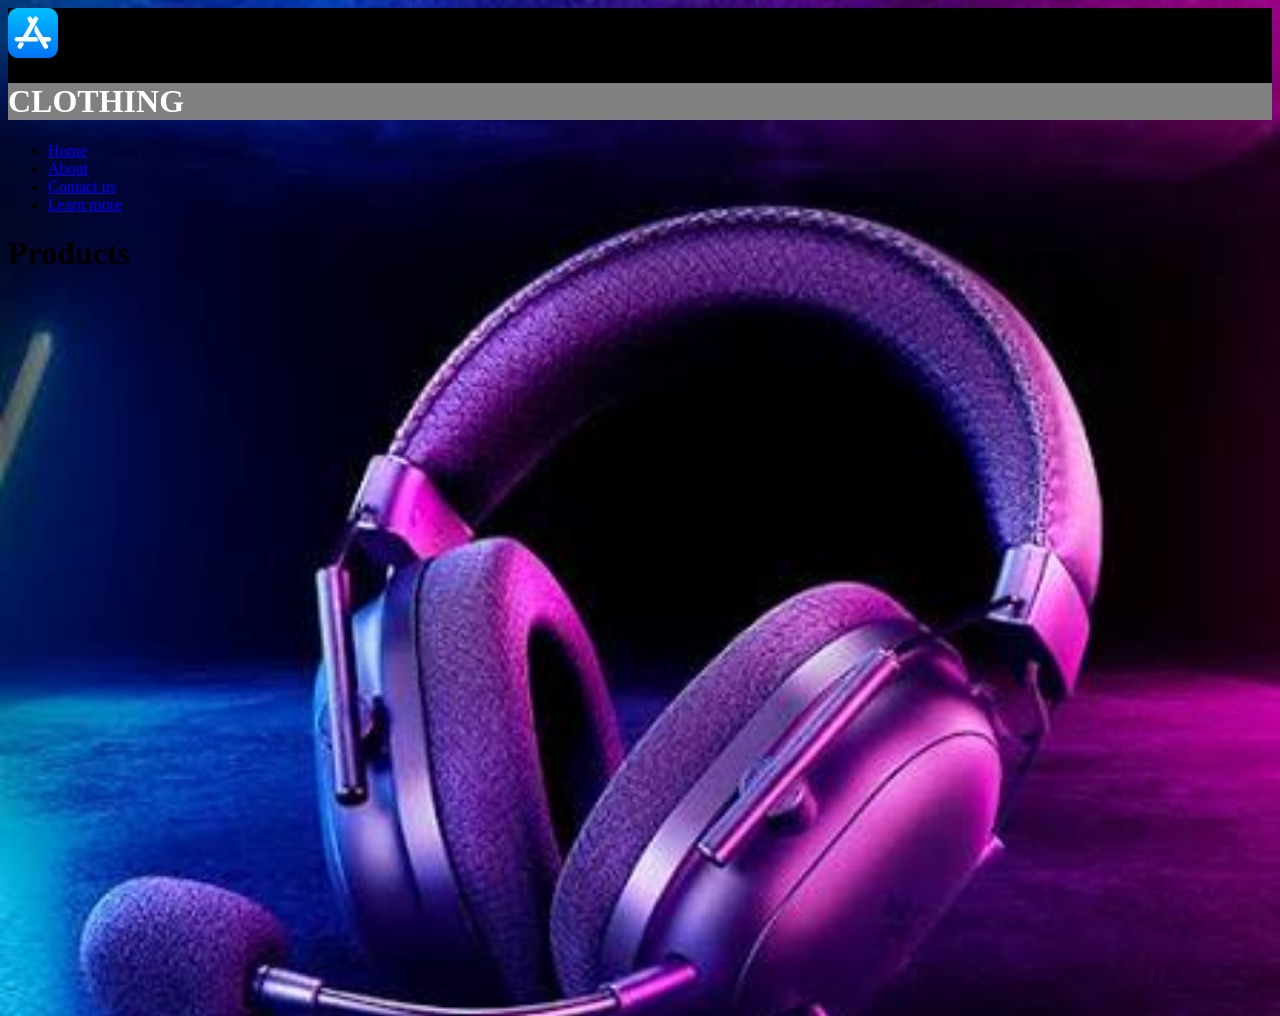
<file: index.html>
<!DOCTYPE html>
<html lang="en">
<head>
    <meta charset="UTF-8">
    <meta name="viewport" content="width=device-width, initial-scale=1.0">
    <title>Document</title>
    <link rel="stylesheet" href="assets/css/style.css">
</head>
<body>
    <header class="main-header">
        <div class="logo-container">
            <img src="assets/image/logo.png" alt="" width="50px">
        </div>
        <h1 class="product-name">CLOTHING</h1>
    </header>
    <nav class="main-nav">
        <ul>
            <li><a href=".">Home</a></li>
            <li><a href="#about">About</a></li>
            <li><a href="#contact">Contact us</a></li>
            <li><a href="task-1.html">Learn more</a></li>

        </ul>
    </nav>
    <div class="main-content">
        <h1>Products</h1>

    </div>
</body>
</html>
</file>
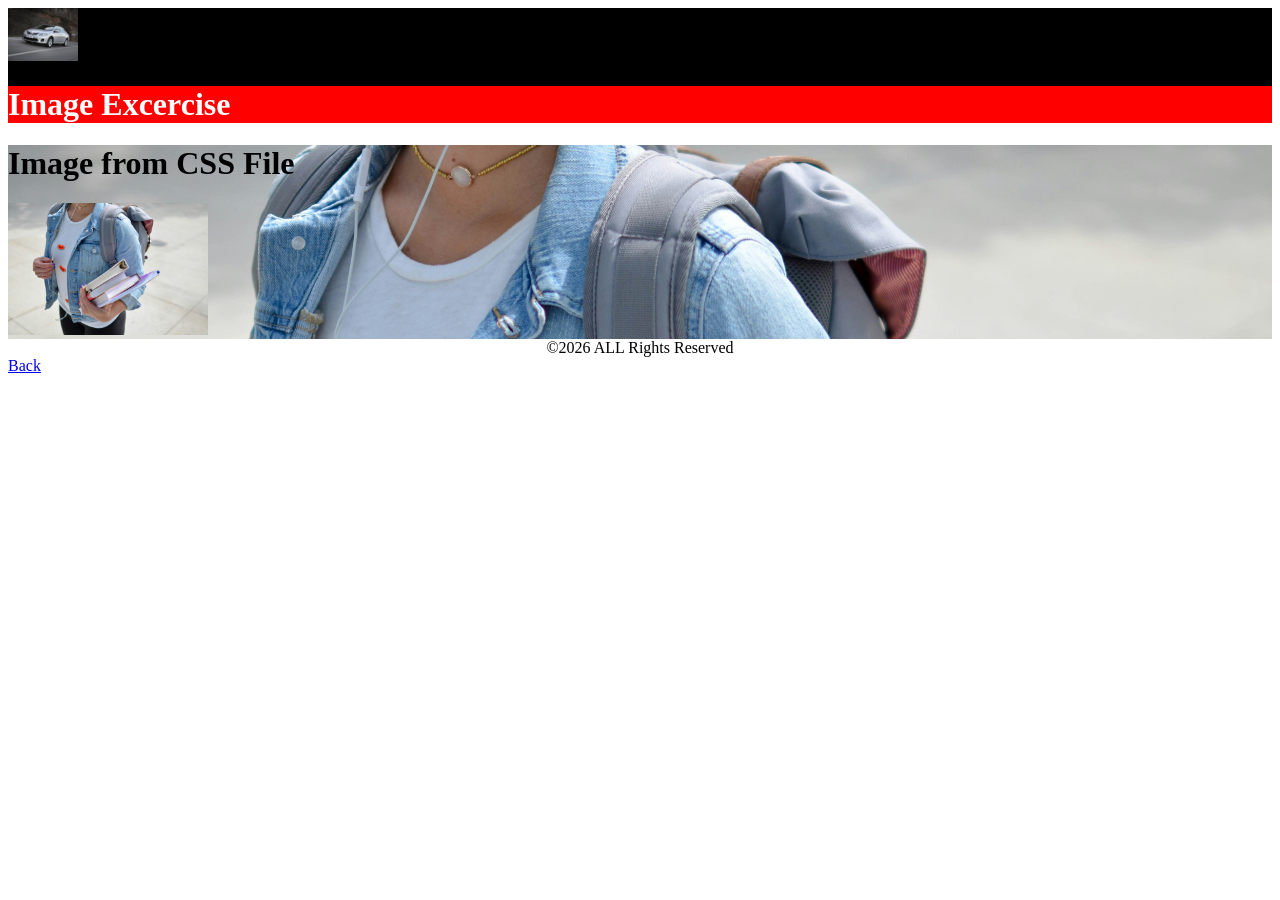
<file: task-1.html>
<!DOCTYPE html>
<html lang="en">
<head>
    <meta charset="UTF-8">
    <meta name="viewport" content="width=device-width, initial-scale=1.0">
    <title>Background Image Excercise</title>
    <link rel="stylesheet" href="assets/css/style2.css">
</head>
<body>
    <header class="my-header">
        <div class="container">
            <img src="assets/image/car.jpg" alt="" width="70px">
            <h1 class="Image">Image Excercise</h1>
        </div>
    </header>
    <main class="main-item">
        <h1>Image from CSS File</h1>
        <img src="assets/image/img3.jpg" alt="" width="200px">
    </main>
    <footer class="footer">
        <center>&copy;2026 ALL Rights Reserved</center>
        <a href="index.html">Back</a>
    </footer>
</body>
</html>
</file>
<file: assets/css/style.css>
.main-header{
    color: #ffffff;
    background-color:rgb(0,0,0);
}
.product-name{
    background-color: hsl(100, 0%, 50%);
}
body{
    height: 1000px;
    background-image: url(../image/headset.101.jpg);
    background-repeat: no-repeat;
    background-size: cover;
    background-attachment: fixed;
}
</file>
<file: assets/css/style2.css>
.my-header{
    color: #ffffff;
    background-color: rgb(0,0,0);
}
.Image{
    background-color: rgb(255, 0 ,0);
}
.main-item{
    background-image: url(../image/img3.jpg);
    background-repeat: no-repeat;
    background-size: cover;
    background-attachment: scroll;
}
.footer{
    background-color: white;
    color: black;
}
</file>
